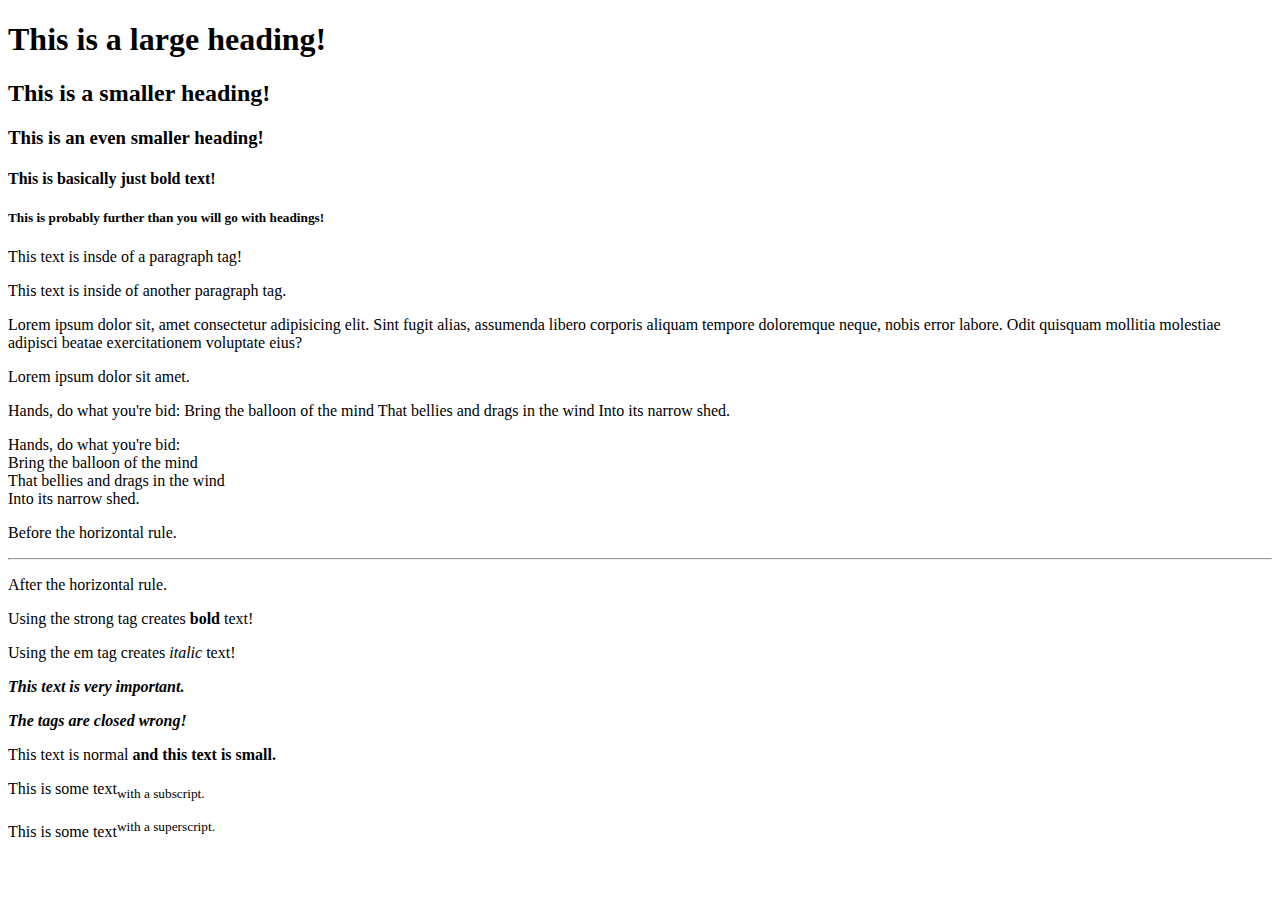
<file: 003_html_basic_elements/basic_elements.html>
<!DOCTYPE html>
<html lang="en">

<head>
    <meta charset="UTF-8">
    <meta name="viewport" content="width=device-width, initial-scale=1.0">
    <title>Document</title>
</head>

<body>
    <!-- Headings -->
    <h1>This is a large heading!</h1>
    <h2>This is a smaller heading!</h2>
    <h3>This is an even smaller heading!</h3>
    <h4>This is basically just bold text!</h4>
    <h5>This is probably further than you will go with headings!</h5>

    <!-- Paragraphs -->
    <p>This text is insde of a paragraph tag!</p>

    <p>This text is inside of another paragraph tag.</p>

    <!-- Lorem Ipsum -->
    <p>
        Lorem ipsum dolor sit, amet consectetur adipisicing elit. Sint fugit alias, assumenda libero corporis aliquam
        tempore doloremque neque, nobis error labore. Odit quisquam mollitia molestiae adipisci beatae exercitationem
        voluptate eius?
    </p>

    <p>Lorem ipsum dolor sit amet.</p>

    <!-- Break Rule -->
    <p>
        Hands, do what you're bid:
        Bring the balloon of the mind
        That bellies and drags in the wind
        Into its narrow shed.
    </p>

    <p>
        Hands, do what you're bid:<br>
        Bring the balloon of the mind<br>
        That bellies and drags in the wind<br>
        Into its narrow shed.<br>
    </p>

    <!-- Horizontal Rule -->
    <p>Before the horizontal rule.</p>

    <hr>

    <p>After the horizontal rule.</p>

    <!-- Text Formatting -->
    <p>
        Using the strong tag creates <strong>bold</strong> text!
    </p>

    <p>
        Using the em tag creates <em>italic</em> text!
    </p>

    <p>
        <strong><em>This text is very important.</em></strong>
    </p>

    <p>
        <strong><em>The tags are closed wrong!</strong></em>
    </p>

    <p>
        This text is normal <strong>and this text is small.</strong>
    </p>

    <p>
        This is some text<sub>with a subscript.</sub>
    </p>

    <p>
        This is some text<sup>with a superscript.</sup>
    </p>

</body>

</html>
</file>
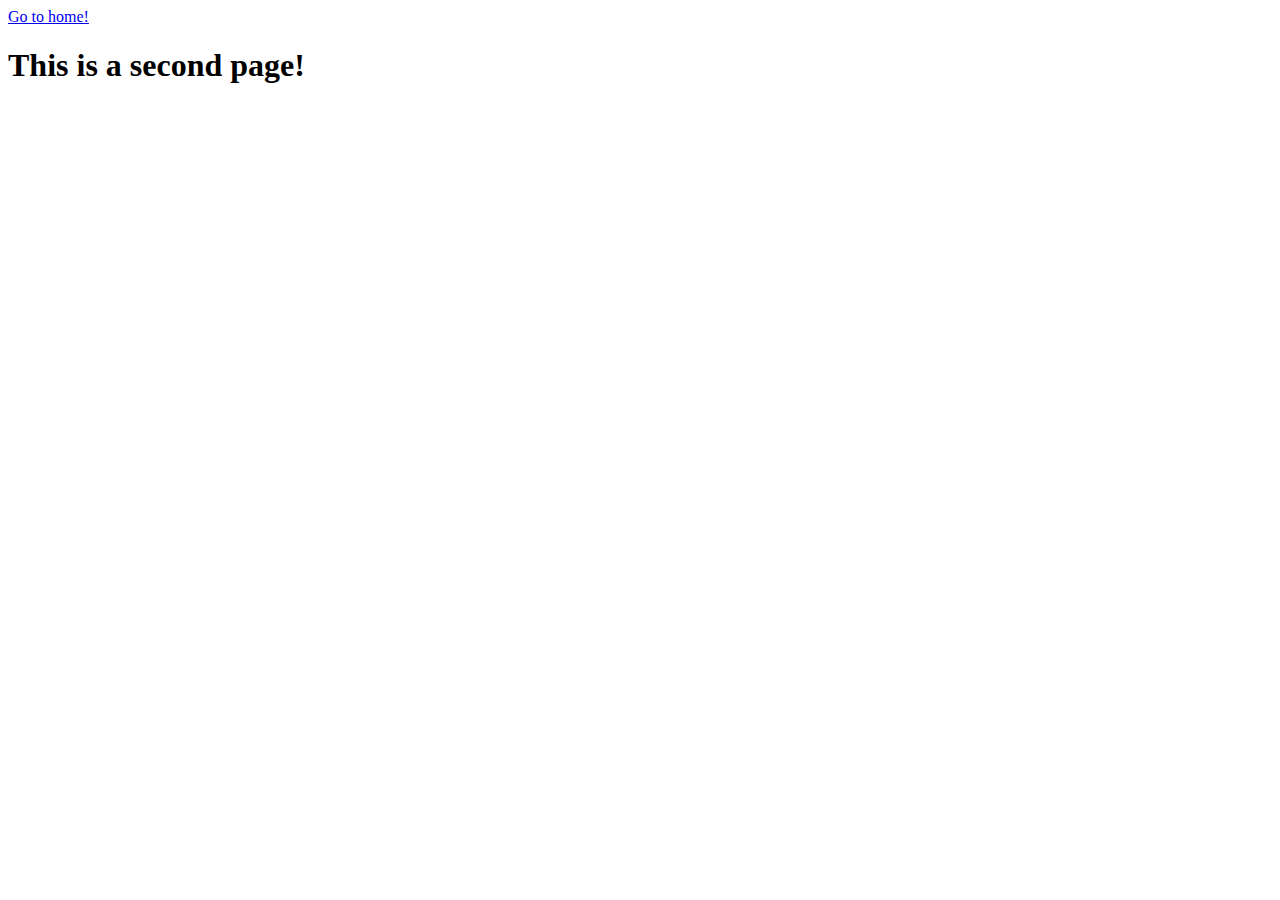
<file: 004_html_attributes/page2.html>
<!DOCTYPE html>
<html lang="en">

<head>
    <meta charset="UTF-8">
    <meta name="viewport" content="width=device-width, initial-scale=1.0">
    <title>Second Page</title>
</head>

<body>
    <a href="index.html">Go to home!</a>
    <h1>This is a second page!</h1>
</body>

</html>
</file>
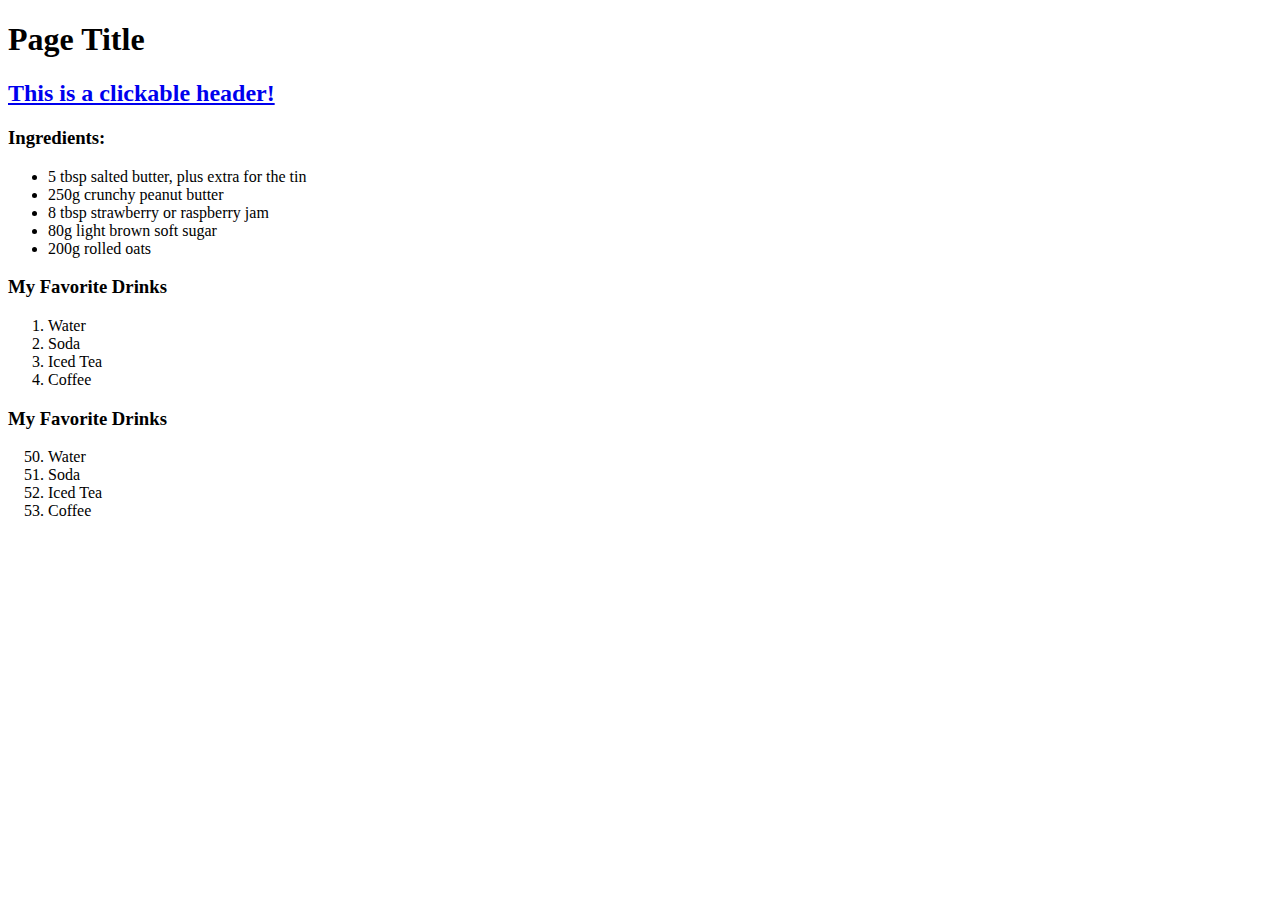
<file: 005_nested_html/html_lists.html>
<!DOCTYPE html>
<html lang="en">

<head>
    <meta charset="UTF-8">
    <meta name="viewport" content="width=device-width, initial-scale=1.0">
    <title>Document</title>
</head>

<body>

    <h1>Page Title</h1>

    <a href="#">
        <h2>This is a clickable header!</h1>
    </a>

    <h3>Ingredients:</h3>
    <ul>
        <li>5 tbsp salted butter, plus extra for the tin</li>
        <li>250g crunchy peanut butter</li>
        <li>8 tbsp strawberry or raspberry jam</li>
        <li>80g light brown soft sugar</li>
        <li>200g rolled oats</li>
    </ul>

    <h3>My Favorite Drinks</h3>
    <ol>
        <li>Water</li>
        <li>Soda</li>
        <li>Iced Tea</li>
        <li>Coffee</li>
    </ol>

    <h3>My Favorite Drinks</h3>
    <ol start="50">
        <li>Water</li>
        <li>Soda</li>
        <li>Iced Tea</li>
        <li>Coffee</li>
    </ol>

</body>

</html>
</file>
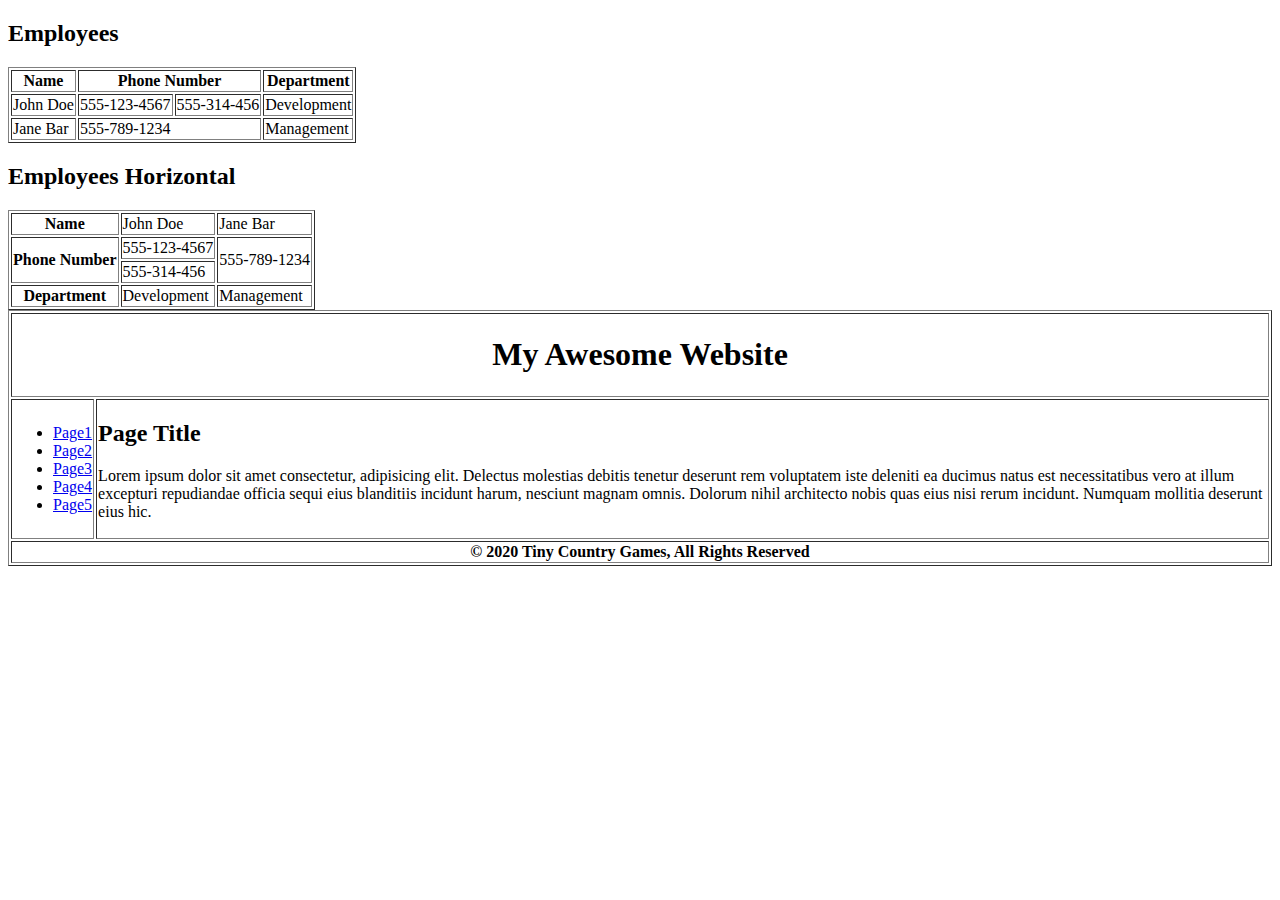
<file: 006_tables/tables.html>
<!DOCTYPE html>
<html lang="en">

<head>
    <meta charset="UTF-8">
    <meta name="viewport" content="width=device-width, initial-scale=1.0">
    <title>Tables</title>
</head>

<body>
    <h2>Employees</h2>
    <table border="1px">
        <thead>
            <tr>
                <th>Name</th>
                <th colspan="2">Phone Number</th>
                <th>Department</th>
            </tr>
        </thead>
        <tbody>
            <tr>
                <td>John Doe</td>
                <td>555-123-4567</td>
                <td>555-314-456</td>
                <td>Development</td>
            </tr>
            <tr>
                <td>Jane Bar</td>
                <td colspan="2">555-789-1234</td>
                <td>Management</td>
            </tr>
        </tbody>
    </table>
    <h2>Employees Horizontal</h2>
    <table border="1px">
        <tbody>
            <tr>
                <th>Name</th>
                <td>John Doe</td>
                <td>Jane Bar</td>
            </tr>
            <tr>
                <th rowspan="2">Phone Number</th>
                <td>555-123-4567</td>
                <td rowspan="2">555-789-1234</td>
            </tr>
            <tr>
                <td>555-314-456</td>
            </tr>
            <tr>
                <th>Department</th>
                <td>Development</td>

                <td>Management</td>
            </tr>
        </tbody>
    </table>

    <table border="1">
        <thead>
            <th colspan="2">
                <h1>My Awesome Website</h1>
            </th>
        </thead>
        <tbody>
            <tr>
                <td>
                    <ul>
                        <li>
                            <a href="#">Page1</a>
                        </li>
                        <li>
                            <a href="#">Page2</a>
                        </li>
                        <li>
                            <a href="#">Page3</a>
                        </li>
                        <li>
                            <a href="#">Page4</a>
                        </li>
                        <li>
                            <a href="#">Page5</a>
                        </li>
                    </ul>
                </td>
                <td>

                    <h2>Page Title</h2>
                    <p>
                        Lorem ipsum dolor sit amet consectetur, adipisicing elit. Delectus molestias debitis tenetur
                        deserunt rem voluptatem iste deleniti ea ducimus natus est necessitatibus vero at illum
                        excepturi repudiandae officia sequi eius blanditiis incidunt harum, nesciunt magnam omnis.
                        Dolorum nihil architecto nobis quas eius nisi rerum incidunt. Numquam mollitia deserunt eius
                        hic.
                    </p>
                </td>
            </tr>
        </tbody>
        <tfoot>
            <tr>
                <th colspan="2">
                    &copy; 2020 Tiny Country Games, All Rights Reserved
                </th>
            </tr>
        </tfoot>
    </table>

</body>

</html>
</file>
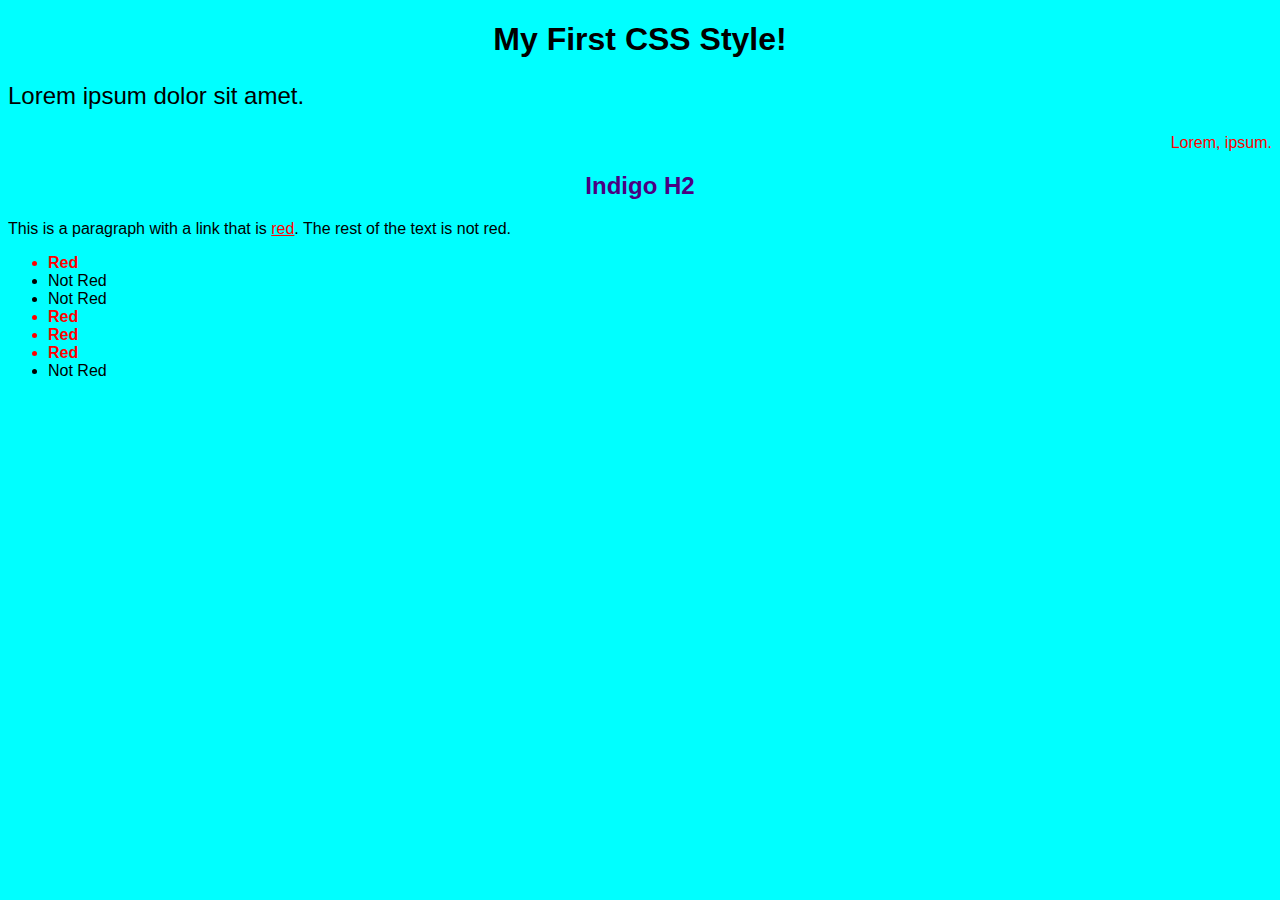
<file: 007_css_intro/css_intro.html>
<!DOCTYPE html>
<html lang="en">

<head>
    <meta charset="UTF-8">
    <meta name="viewport" content="width=device-width, initial-scale=1.0">
    <title>Document</title>
    <link rel="stylesheet" href="styles.css">
</head>

<body>
    <h1>My First CSS Style!</h1>
    <p id="first-paragraph">
        Lorem ipsum dolor sit amet.
    </p>
    <p class="red right">
        Lorem, ipsum.
    </p>
    <h2>Indigo H2</h2>

    <p>
        This is a paragraph with a link that is <a href="#" class="red">red</a>. The rest of the text is not red.
    </p>

    <ul>
        <li class="red">Red</li>
        <li>Not Red</li>
        <li>Not Red</li>
        <li class="red">Red</li>
        <li class="red">Red</li>
        <li class="red">Red</li>
        <li>Not Red</li>
    </ul>

</body>

</html>
</file>
<file: 007_css_intro/styles.css>
body {
    background-color: aqua;
    font-family: Arial;
}

h2 {
    color: indigo;
}

h1, h2, h3, h4 {
    text-align: center;
}

#first-paragraph {
    font-size: 24px;
}

.right {
    text-align: right;
}

.red {
    color: red
}

li.red {
    font-weight: bold;
}
</file>
